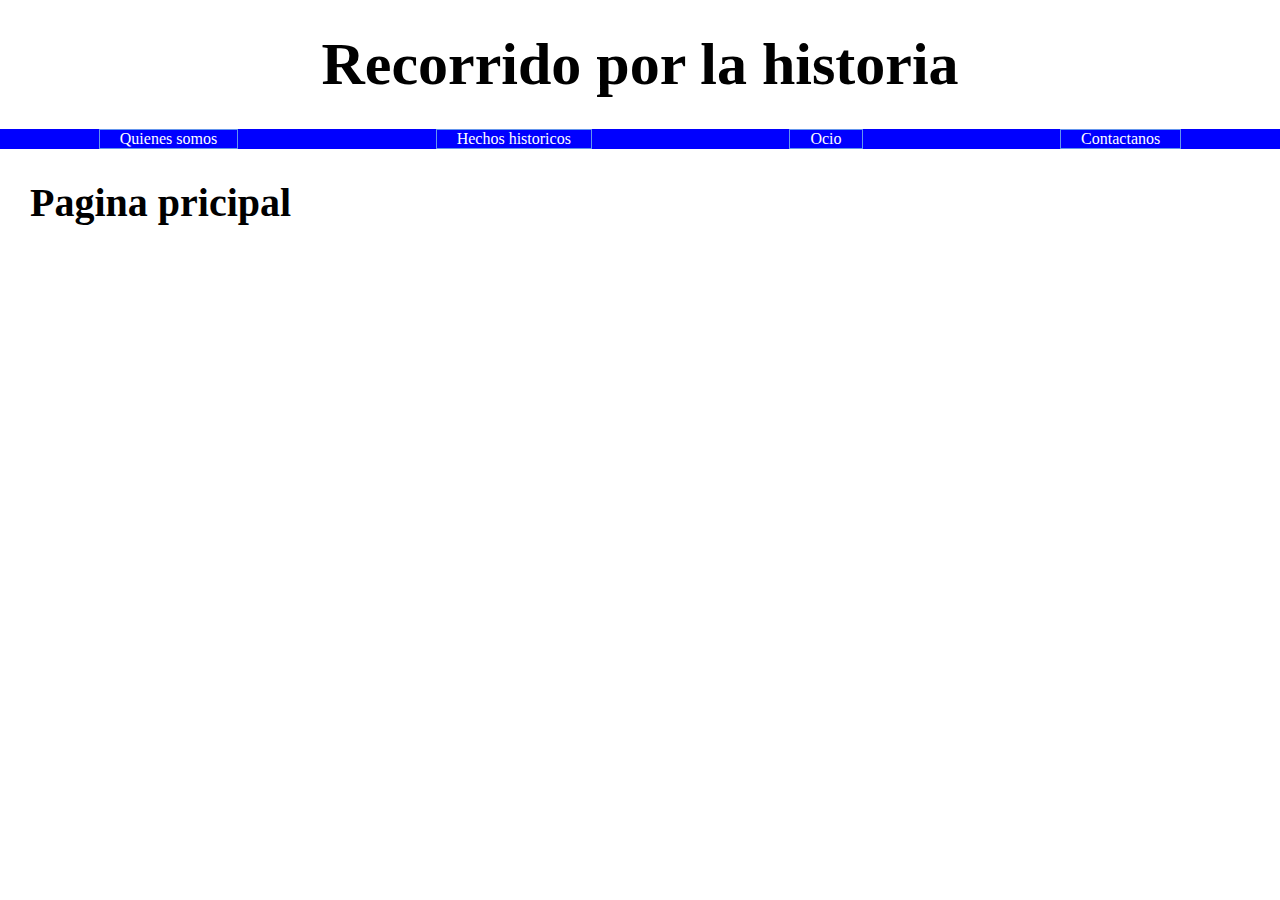
<file: index.html>
<!DOCTYPE html>
<html lang="en">
<head>
  <meta charset="UTF-8">
  <meta name="viewport" content="width=device-width, initial-scale=1.0">
  <title>Recorrido por la historia</title>
  <link rel="stylesheet" href="style.css">
</head>
<body>
  <h1 id="main-title">Recorrido por la historia</h1>
  <ul>
    <li><a href="quienesSomos.html">Quienes somos</a></li>
    <li><a href="hechosHistoricos.html">Hechos historicos</a></li>
    <li><a href="ocio.html">Ocio</a></li>
    <li><a href="contacto.html">Contactanos</a></li>
  </ul>
  <h1 class="title-page">Pagina pricipal</h1>
</body>
</html>
</file>
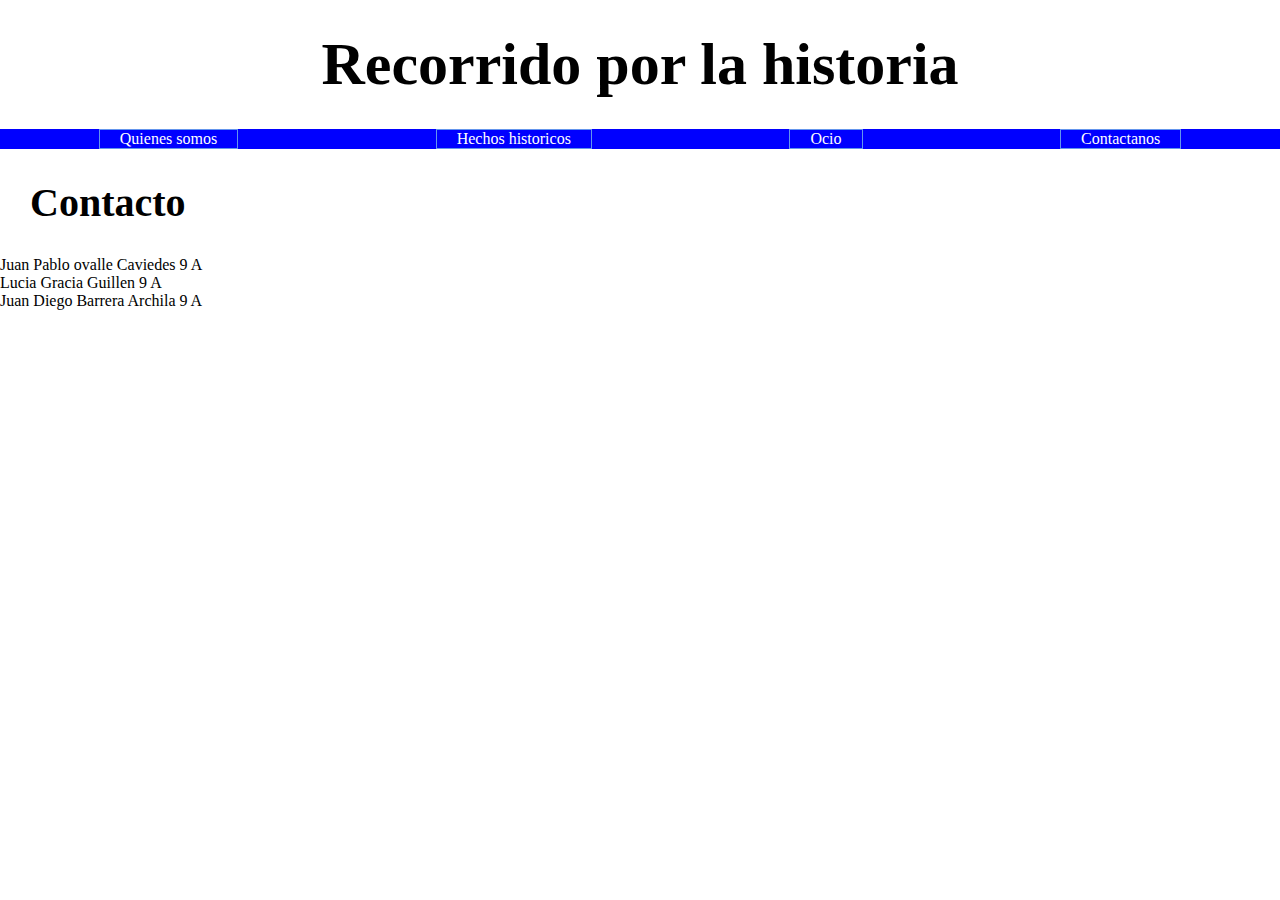
<file: contacto.html>
<!DOCTYPE html>
<html lang="en">
<head>
  <meta charset="UTF-8">
  <meta name="viewport" content="width=device-width, initial-scale=1.0">
  <title>Contacto</title>
  <link rel="stylesheet" href="style.css">
</head>
<body>
  <h1 id="main-title"><a href="index.html" id="title">Recorrido por la historia</a></h1>
  <ul>
    <li><a href="quienesSomos.html">Quienes somos</a></li>
    <li><a href="hechosHistoricos.html">Hechos historicos</a></li>
    <li><a href="ocio.html">Ocio</a></li>
    <li><a href="contacto.html">Contactanos</a></li>
  </ul>
  <h1 class="title-page">Contacto</h1>
  <p>Juan Pablo ovalle Caviedes 9 A <br>
Lucia Gracia Guillen 9 A <br>
Juan Diego Barrera Archila 9 A
</p>
</body>
</html>
</file>
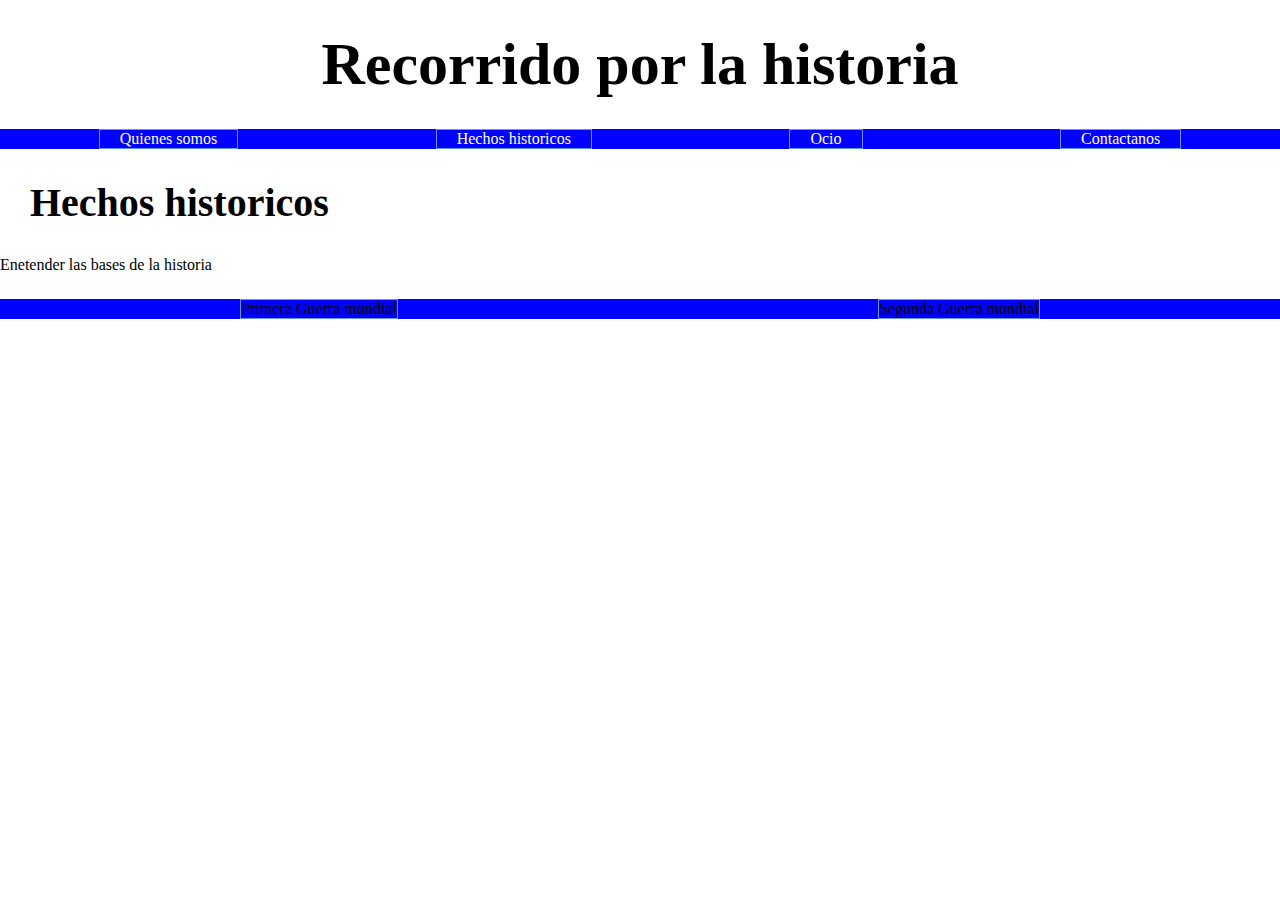
<file: hechosHistoricos.html>
<!DOCTYPE html>
<html lang="en">
<head>
  <meta charset="UTF-8">
  <meta name="viewport" content="width=device-width, initial-scale=1.0">
  <title>Hechos historicos</title>
  <link rel="stylesheet" href="style.css">
</head>
<body>
  <h1 id="main-title"><a href="index.html" id="title">Recorrido por la historia</a></h1>
  <ul>
    <li><a href="quienesSomos.html">Quienes somos</a></li>
    <li><a href="hechosHistoricos.html">Hechos historicos</a></li>
    <li><a href="ocio.html">Ocio</a></li>
    <li><a href="contacto.html">Contactanos</a></li>
  </ul>
  <h1 class="title-page">Hechos historicos</h1>
  <p>Enetender las bases de la historia</p>
  <ul>
    <li><p>Primera Guerra mundial</p></li>
    <li><p>Segunda Guerra mundial</p></li>
  </ul>
</body>
</html>
</file>
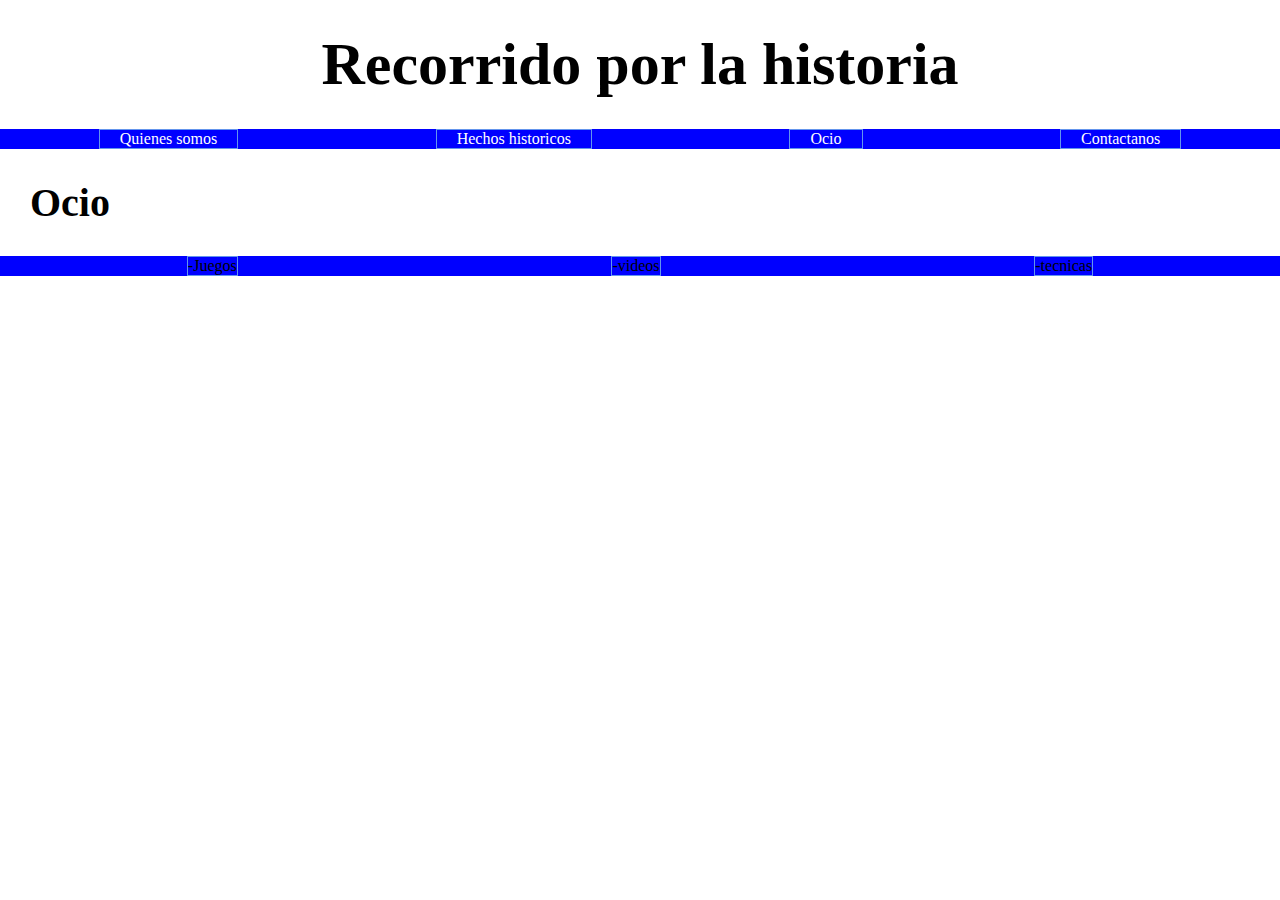
<file: ocio.html>
<!DOCTYPE html>
<html lang="en">
<head>
  <meta charset="UTF-8">
  <meta name="viewport" content="width=device-width, initial-scale=1.0">
  <title>Ocio</title>
  <link rel="stylesheet" href="style.css">
</head>
<body>
  <h1 id="main-title"><a href="index.html" id="title">Recorrido por la historia</a></h1>
  <ul>
    <li><a href="quienesSomos.html">Quienes somos</a></li>
    <li><a href="hechosHistoricos.html">Hechos historicos</a></li>
    <li><a href="ocio.html">Ocio</a></li>
    <li><a href="contacto.html">Contactanos</a></li>
  </ul>
  <h1 class="title-page">Ocio</h1>
  <ul>
    <li><p>-Juegos</p></li>
    <li>-videos</li>
    <li>-tecnicas</li>
  </ul>
</body>
</html>
</file>
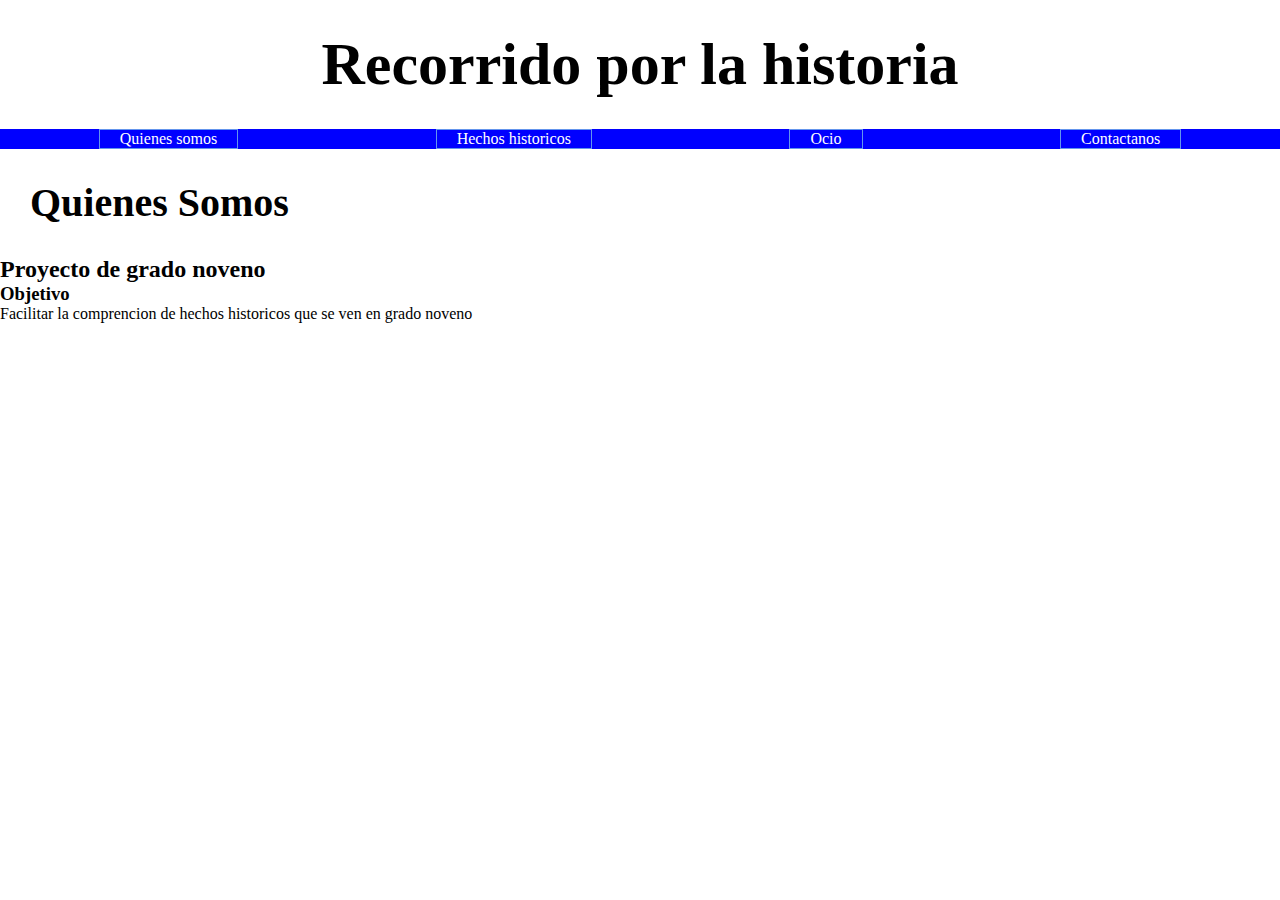
<file: quienesSomos.html>
<!DOCTYPE html>
<html lang="en">
<head>
  <meta charset="UTF-8">
  <meta name="viewport" content="width=device-width, initial-scale=1.0">
  <title>Quienes somos</title>
  <link rel="stylesheet" href="style.css">
</head>
<body>
  <h1 id="main-title"><a href="index.html" id="title">Recorrido por la historia</a></h1>
  <ul>
    <li><a href="quienesSomos.html">Quienes somos</a></li>
    <li><a href="hechosHistoricos.html">Hechos historicos</a></li>
    <li><a href="ocio.html">Ocio</a></li>
    <li><a href="contacto.html">Contactanos</a></li>
  </ul>
  <h1 class="title-page">Quienes Somos</h1>
  <h2>Proyecto de grado noveno</h3>
  <h3>Objetivo</h2>
  <p>Facilitar la comprencion de hechos historicos que se ven en grado noveno</p>
</body>
</html>
</file>
<file: style.css>
*{
  margin: 0;
  padding: 0;
}

#main-title{
  text-align: center;
  font-size: 60px; 
  margin: 30px;
}

h1{
  margin: 30px;
  font-size: 40px;
}

#title{
  color: black;
  text-decoration: black;
}

ul{
  display: flex;
  list-style: none;
  justify-content: space-around;
  margin: 25px 0;
  background-color: blue;
}

ul li{
  margin:0 12px;
  border: 1px solid cornflowerblue;
  
  
}

ul li a{
  text-decoration: none;
  color: white;
  margin: 0 20px;
}
</file>
